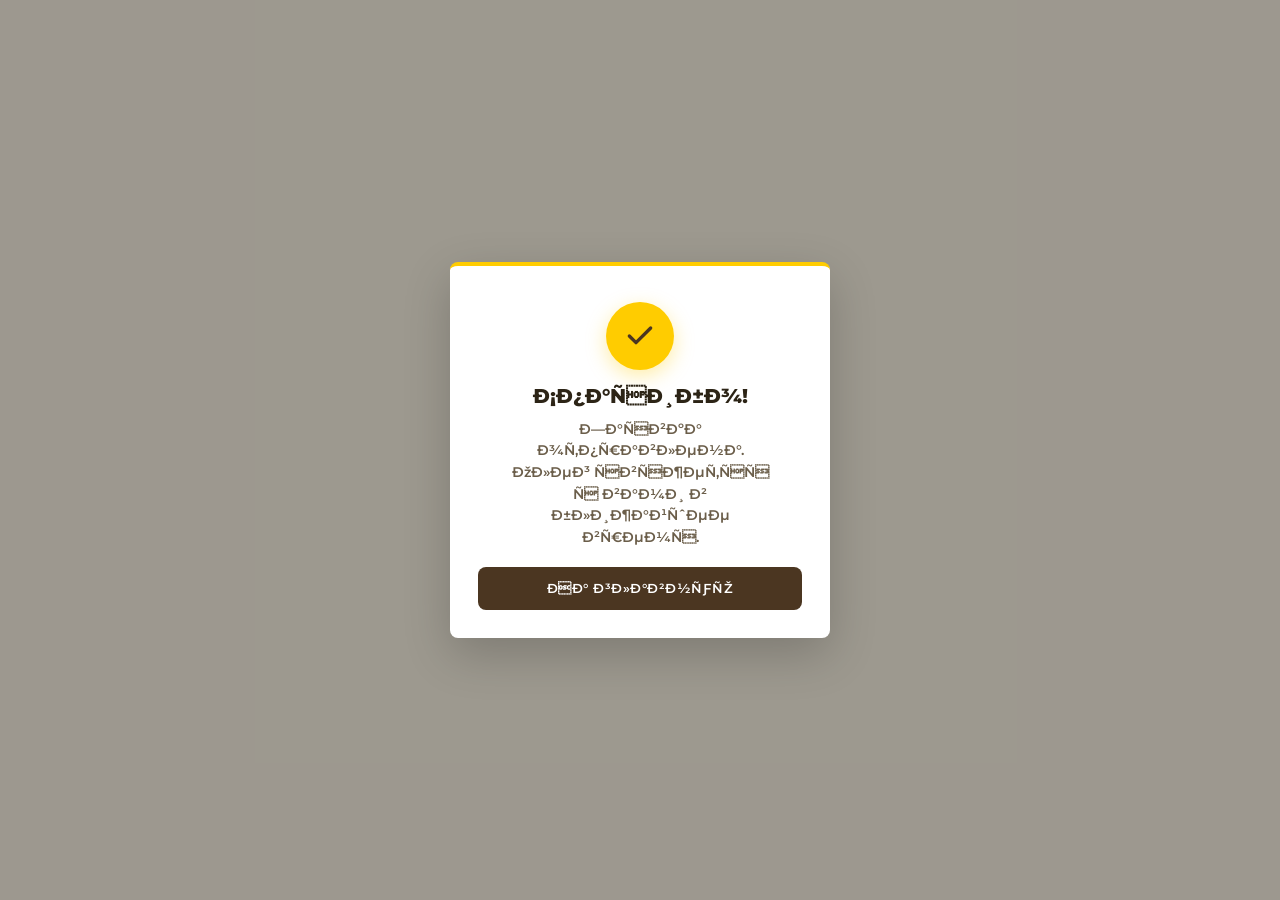
<file: thank-you.html>
<!DOCTYPE html>
<html lang="ru">
<head>
  <!-- Google Tag Manager -->
  <script>(function(w,d,s,l,i){w[l]=w[l]||[];w[l].push({'gtm.start':
  new Date().getTime(),event:'gtm.js'});var f=d.getElementsByTagName(s)[0],
  j=d.createElement(s),dl=l!='dataLayer'?'&l='+l:'';j.async=true;j.src=
  'https://www.googletagmanager.com/gtm.js?id='+i+dl;f.parentNode.insertBefore(j,f);
  })(window,document,'script','dataLayer','GTM-PWKSP5TH');</script>
  <!-- End Google Tag Manager -->
  <!-- Yandex.Metrika counter -->
  <script type="text/javascript">
    (function(m,e,t,r,i,k,a){
        m[i]=m[i]||function(){(m[i].a=m[i].a||[]).push(arguments)};
        m[i].l=1*new Date();
        for (var j = 0; j < document.scripts.length; j++) {if (document.scripts[j].src === r) { return; }}
        k=e.createElement(t),a=e.getElementsByTagName(t)[0],k.async=1,k.src=r,a.parentNode.insertBefore(k,a)
    })(window, document,'script','https://mc.yandex.ru/metrika/tag.js?id=112725760', 'ym');

    ym(112725760, 'init', {ssr:true, webvisor:true, clickmap:true, ecommerce:"dataLayer", referrer: document.referrer, url: location.href, accurateTrackBounce:true, trackLinks:true});
  </script>
  <noscript><div><img src="https://mc.yandex.ru/watch/112725760" style="position:absolute; left:-9999px;" alt="" /></div></noscript>
  <!-- /Yandex.Metrika counter -->
  <meta charset="UTF-8">
  <meta name="viewport" content="width=device-width, initial-scale=1.0">
  <meta name="robots" content="noindex, nofollow">
  <title>Спасибо! — ТОПАГРОБЕЛ</title>
  <link rel="icon" href="images/logo_ekskavator_nadezhny_variant_1.svg" type="image/svg+xml">
  <link rel="preconnect" href="https://fonts.googleapis.com">
  <link rel="preconnect" href="https://fonts.gstatic.com" crossorigin>
  <link href="https://fonts.googleapis.com/css2?family=Montserrat:wght@400;500;600;700;800&display=swap" rel="stylesheet">
  <link rel="stylesheet" href="css/style.css">
</head>
<body class="thank-you-page">
  <!-- Google Tag Manager (noscript) -->
  <noscript><iframe src="https://www.googletagmanager.com/ns.html?id=GTM-PWKSP5TH"
  height="0" width="0" style="display:none;visibility:hidden"></iframe></noscript>
  <!-- End Google Tag Manager (noscript) -->

  <div class="thank-you-page__backdrop">
    <div class="thank-you-page__window" role="dialog" aria-labelledby="thankYouTitle" aria-modal="true">
      <div class="thank-you">
        <div class="thank-you__icon" aria-hidden="true">
          <svg width="32" height="32" viewBox="0 0 24 24" fill="none" stroke="currentColor" stroke-width="2.5" stroke-linecap="round" stroke-linejoin="round">
            <path d="M20 6L9 17l-5-5"/>
          </svg>
        </div>
        <h1 class="thank-you__title" id="thankYouTitle">Спасибо!</h1>
        <p class="thank-you__text">Заявка отправлена. Олег свяжется с вами в ближайшее время.</p>
        <p class="thank-you__phone" id="thankYouPhone" hidden></p>
        <a href="index.html" class="btn btn--brown btn--full thank-you__btn">На главную</a>
      </div>
    </div>
  </div>

  <script>
    (function () {
      var params = new URLSearchParams(location.search);
      var name = params.get('name') || '';
      var phone = params.get('phone') || '';
      var formId = params.get('form') || '';
      var source = params.get('source') || '';
      var equipment = params.get('equipment') || '';

      var title = document.getElementById('thankYouTitle');
      var phoneEl = document.getElementById('thankYouPhone');

      if (name && title) title.textContent = name + ', спасибо!';
      if (phone && phoneEl) {
        phoneEl.textContent = phone;
        phoneEl.hidden = false;
      }

      window.dataLayer = window.dataLayer || [];
      window.dataLayer.push({
        event: 'form_submit_success',
        pagePath: location.pathname,
        pageTitle: document.title,
        pageLocation: location.href,
        form_id: formId,
        form_source: source,
        equipment_name: equipment
      });
    })();
  </script>
</body>
</html>
</file>
<file: css/style.css>
:root {
  --yellow: #FFCC00;
  --yellow-dark: #E6B800;
  --primary: #B8860B;
  --primary-light: #D4AF37;
  --primary-dark: #8B6914;
  --slate: #B8860B;
  --slate-light: #D4AF37;
  --brown: #B8860B;
  --brown-light: #D4AF37;
  --dark: #4A3C10;
  --gray-bg: #FAF8F3;
  --section-bg-a: #FAF8F3;
  --section-bg-b: #F0EBE3;
  --gray-light: #FAFAFA;
  --gray-border: #E8E0D0;
  --text: #2C2416;
  --text-light: #6B5E4A;
  --white: #FFFFFF;
  --purple-bg: #F5F0E6;
  --green-bg: #FFF9E6;
  --container: 1200px;
  --radius: 8px;
  --radius-card: 20px;
  --transition: 0.3s ease;
  --header-h: 72px;
  --mobile-bar-h: 56px;
  --btn-brown: #4B3621;
  --btn-brown-hover: #5D4037;
}

*, *::before, *::after { box-sizing: border-box; margin: 0; padding: 0; }

html {
  scroll-behavior: smooth;
}

body {
  font-family: 'Montserrat', sans-serif;
  font-size: 14px;
  line-height: 1.5;
  color: var(--text);
  background: var(--section-bg-a);
  overflow-x: hidden;
}

img { max-width: 100%; height: auto; display: block; }
a { text-decoration: none; color: inherit; transition: color var(--transition); }
ul, ol { list-style: none; }
input, button, select { font-family: inherit; font-size: inherit; }

.container {
  max-width: var(--container);
  margin: 0 auto;
  padding: 0 20px;
}

.screen-section {
  height: 100vh;
  height: 100dvh;
  min-height: 100vh;
  min-height: 100dvh;
  display: flex;
  flex-direction: column;
  justify-content: center;
  overflow: hidden;
  padding: calc(var(--header-h) + 8px) 0 12px;
  box-sizing: border-box;
}

.screen-section > .container {
  width: 100%;
  max-height: calc(100vh - var(--header-h) - 20px);
  max-height: calc(100dvh - var(--header-h) - 20px);
  overflow: hidden;
  display: flex;
  flex-direction: column;
  justify-content: center;
}

.section--bg-a { background: var(--section-bg-a); }
.section--bg-b { background: var(--section-bg-b); }

.section-title {
  font-size: 22px;
  font-weight: 800;
  text-transform: uppercase;
  letter-spacing: 1px;
  margin-bottom: 16px;
  text-align: center;
  flex-shrink: 0;
}

.section-title--left { text-align: left; font-size: 18px; }

.btn {
  display: inline-flex;
  align-items: center;
  justify-content: center;
  padding: 12px 28px;
  border: none;
  border-radius: var(--radius);
  font-weight: 600;
  font-size: 13px;
  text-transform: uppercase;
  letter-spacing: 0.5px;
  cursor: pointer;
  transition: background var(--transition), transform var(--transition);
}

.btn:hover {
  transform: translateY(-1px);
}

.btn--brown,
.btn--primary,
.btn--yellow {
  background: var(--btn-brown);
  color: var(--white);
}

.btn--brown:hover,
.btn--primary:hover,
.btn--yellow:hover {
  background: var(--btn-brown-hover);
}

.btn--ghost {
  background: var(--gray-bg);
  color: var(--text);
}

.btn--ghost:hover {
  background: var(--section-bg-b);
}

.btn--sm { padding: 10px 20px; font-size: 12px; }
.btn--full { width: 100%; }

.logo { display: flex; align-items: center; gap: 12px; }
.logo__img {
  display: block;
  width: 52px;
  height: 52px;
  flex-shrink: 0;
  object-fit: contain;
}
.logo__text { font-size: 20px; font-weight: 800; letter-spacing: 0.5px; }
.header__logo .logo__text { text-transform: uppercase; }
.logo--footer .logo__text { color: var(--white); }
.logo--footer .logo__img { width: 32px; height: 32px; }
.logo--footer .logo__text { font-size: 14px; }
.logo--footer { gap: 8px; }

/* Header */
.header {
  position: fixed;
  top: 0;
  left: 0;
  right: 0;
  z-index: 100;
  background: var(--white);
  box-shadow: 0 2px 8px rgba(0, 0, 0, 0.06);
  transition: transform var(--transition), box-shadow var(--transition);
}

.header__bar {
  display: grid;
  grid-template-columns: auto 1fr auto;
  align-items: center;
  gap: 24px;
  padding: 14px 20px;
  min-height: 68px;
}

.header__burger {
  display: none;
  flex-direction: column;
  justify-content: center;
  gap: 5px;
  width: 44px;
  height: 44px;
  padding: 10px;
  border: none;
  border-radius: var(--radius);
  background: var(--gray-bg);
  cursor: pointer;
  flex-shrink: 0;
}

.header__burger span {
  display: block;
  height: 2px;
  background: var(--brown);
  border-radius: 1px;
  transition: transform var(--transition), opacity var(--transition);
}

.header__burger[aria-expanded="true"] span:nth-child(1) {
  transform: translateY(7px) rotate(45deg);
}

.header__burger[aria-expanded="true"] span:nth-child(2) {
  opacity: 0;
}

.header__burger[aria-expanded="true"] span:nth-child(3) {
  transform: translateY(-7px) rotate(-45deg);
}

.header__logo {
  justify-self: start;
  flex-shrink: 0;
}

.header__brand {
  display: flex;
  align-items: center;
  gap: 10px;
  justify-self: start;
  min-width: 0;
}

.header__logo-phone {
  display: none;
  font-size: 16px;
  font-weight: 800;
  letter-spacing: 0.2px;
  color: var(--text);
  white-space: nowrap;
}

.header__nav {
  display: flex;
  justify-content: center;
  min-width: 0;
}

.nav__list {
  display: flex;
  flex-wrap: wrap;
  justify-content: center;
  gap: 4px;
}

.nav__link {
  display: block;
  padding: 10px 18px;
  font-weight: 600;
  font-size: 12px;
  text-transform: uppercase;
  letter-spacing: 0.3px;
  border-radius: var(--radius);
  transition: background var(--transition), color var(--transition);
  white-space: nowrap;
}

.nav__link:hover,
.nav__link--active {
  background: var(--yellow);
}

.header__actions {
  display: flex;
  align-items: center;
  gap: 14px;
  justify-self: end;
  flex-shrink: 0;
}

.header__contact {
  display: flex;
  flex-direction: column;
  align-items: flex-end;
  gap: 6px;
}

.header__phone {
  font-size: 18px;
  font-weight: 800;
  white-space: nowrap;
  letter-spacing: 0.2px;
}

.header__phone:hover,
.header__logo-phone:hover {
  color: var(--brown);
}

@media (min-width: 769px) {
  a[href^="tel:"]:not(.nav-mobile__call):not(.mobile-call-bar__phone),
  a.phone-static {
    cursor: default;
    pointer-events: none;
    text-decoration: none;
  }

  .header__logo-phone {
    pointer-events: none;
    cursor: default;
  }

  .header__phone:not([href]),
  .footer__phone:not([href]),
  a.contact-item__value:not([href]),
  .about-card__text a:not([href]) {
    cursor: default;
    pointer-events: none;
  }

  .header__phone:not([href]):hover,
  .footer__phone:not([href]):hover,
  a.contact-item__value:not([href]):hover,
  a.phone-static:hover {
    color: inherit;
  }

  .about-card__text a:not([href]):hover {
    color: var(--btn-brown);
    text-decoration: none;
  }
}

.messenger-links {
  display: flex;
  align-items: center;
  gap: 6px;
  flex-wrap: wrap;
}

.messenger-links--inline {
  display: inline-flex;
  vertical-align: middle;
  margin-left: 4px;
}

.messenger-links--nav {
  justify-content: center;
  margin: 0;
}

.messenger-link {
  display: inline-flex;
  align-items: center;
  justify-content: center;
  width: 32px;
  height: 32px;
  border-radius: 50%;
  color: var(--white);
  transition: transform var(--transition), opacity var(--transition);
}

.messenger-link:hover {
  transform: scale(1.08);
  opacity: 0.92;
}

.messenger-link--whatsapp { background: #25d366; }
.messenger-link--telegram { background: #229ed9; }
.messenger-link--viber { background: #7360f2; }

.messenger-links--compact .messenger-link {
  width: 28px;
  height: 28px;
}

.messenger-links--compact .messenger-link svg {
  width: 16px;
  height: 16px;
}

.contact-item [data-messenger-links] {
  margin-top: 8px;
}

.contact-item [data-messenger-links] .messenger-links {
  justify-content: flex-start;
}

.footer__contacts [data-messenger-links] {
  margin-top: 6px;
}

.footer__contacts .messenger-links {
  justify-content: flex-end;
}

.footer__contacts .messenger-links--compact .messenger-link {
  width: 26px;
  height: 26px;
}

/* Hero banner slideshow */
.hero-banner.screen-section {
  padding: var(--header-h) 0 0;
  justify-content: stretch;
  overflow: hidden;
}

.hero-banner-swiper {
  width: 100%;
  flex: 1;
  min-height: 0;
}

.hero-banner-swiper .swiper-slide {
  height: 100%;
}

.hero-banner__slide {
  position: relative;
  overflow: hidden;
  background: var(--gray-bg);
}

.hero-banner__content {
  position: relative;
  z-index: 2;
  width: 100%;
  height: 100%;
  max-width: none;
  margin: 0;
  padding: 16px 24px 56px;
  box-sizing: border-box;
  display: flex;
  align-items: stretch;
  justify-content: center;
}

.hero-banner__card {
  width: 100%;
  height: 100%;
  flex: 1;
  min-height: 0;
  display: flex;
  flex-direction: column;
  border-radius: var(--radius-card);
  background-color: var(--gray-bg);
  background-size: 100% 100%;
  background-repeat: no-repeat;
  background-position: center;
  box-shadow: 0 8px 32px rgba(0, 0, 0, 0.12);
  overflow: hidden;
}

.hero-banner__card-inner {
  flex: 1;
  min-height: 0;
  display: grid;
  grid-template-columns: 1fr 1fr;
  gap: 24px;
  align-items: center;
  padding: clamp(24px, 4vh, 48px) clamp(28px, 5vw, 64px);
  box-sizing: border-box;
}

.hero-banner__card-copy {
  display: flex;
  flex-direction: column;
  justify-content: center;
  gap: clamp(20px, 3vh, 40px);
  height: 100%;
}

.hero-banner__title {
  font-size: clamp(22px, 3.2vw, 44px);
  font-weight: 800;
  line-height: 1.15;
  text-transform: uppercase;
  letter-spacing: 0.5px;
  color: var(--text);
  max-width: 100%;
}

.hero-banner__desc {
  font-size: clamp(14px, 1.7vw, 18px);
  line-height: 1.6;
  color: var(--text-light);
  max-width: 38ch;
}

.hero-banner__order {
  align-self: flex-start;
  padding: 14px 40px;
  font-size: 14px;
}

.hero-banner__card-media {
  display: flex;
  align-items: center;
  justify-content: center;
  height: 100%;
  min-height: 0;
}

.hero-banner__combo {
  display: flex;
  align-items: center;
  justify-content: center;
  gap: clamp(10px, 2vw, 24px);
  max-width: 100%;
  height: 100%;
}

.hero-banner__combo-plus {
  flex-shrink: 0;
  font-size: clamp(36px, 5vw, 64px);
  font-weight: 800;
  line-height: 1;
  color: var(--btn-brown);
}

.hero-banner__equipment--addon {
  max-height: min(42vh, 300px);
}

.hero-banner__equipment {
  max-width: 100%;
  max-height: min(58vh, 480px);
  width: auto;
  height: auto;
  object-fit: contain;
}

/* Убирает белый/светлый фон у локальных PNG/WebP на белой части карточки */
.hero-banner__equipment--knockout {
  mix-blend-mode: multiply;
  -webkit-mask-image: radial-gradient(
    ellipse 92% 88% at 50% 50%,
    #000 42%,
    rgba(0, 0, 0, 0.75) 58%,
    rgba(0, 0, 0, 0.35) 72%,
    transparent 82%
  );
  mask-image: radial-gradient(
    ellipse 92% 88% at 50% 50%,
    #000 42%,
    rgba(0, 0, 0, 0.75) 58%,
    rgba(0, 0, 0, 0.35) 72%,
    transparent 82%
  );
  -webkit-mask-repeat: no-repeat;
  mask-repeat: no-repeat;
  -webkit-mask-position: center;
  mask-position: center;
  -webkit-mask-size: 100% 100%;
  mask-size: 100% 100%;
}

.hero-banner__equipment--knockout.hero-banner__equipment--mask-wide-h {
  -webkit-mask-image: radial-gradient(
    ellipse 58% 90% at 50% 50%,
    #000 30%,
    rgba(0, 0, 0, 0.85) 46%,
    rgba(0, 0, 0, 0.5) 62%,
    rgba(0, 0, 0, 0.2) 76%,
    transparent 90%
  );
  mask-image: radial-gradient(
    ellipse 58% 90% at 50% 50%,
    #000 30%,
    rgba(0, 0, 0, 0.85) 46%,
    rgba(0, 0, 0, 0.5) 62%,
    rgba(0, 0, 0, 0.2) 76%,
    transparent 90%
  );
}

.hero-banner__controls {
  position: absolute;
  bottom: 44px;
  left: 50%;
  transform: translateX(-50%);
  z-index: 10;
  display: flex;
  flex-direction: column;
  align-items: center;
  gap: 10px;
}

.hero-banner__pagination {
  position: static !important;
  width: auto !important;
  bottom: auto !important;
}

.hero-banner__pagination .swiper-pagination-bullet {
  width: 10px;
  height: 10px;
  border-radius: 50%;
  background: var(--yellow);
  opacity: 0.4;
  transition: opacity var(--transition), transform var(--transition);
}

.hero-banner__pagination .swiper-pagination-bullet-active {
  opacity: 1;
  background: var(--yellow);
  transform: scale(1.25);
  box-shadow: 0 0 0 2px var(--brown);
}

.hero-banner__nav {
  display: flex;
  gap: 8px;
}

.hero-banner__arrow {
  width: 44px;
  height: 44px;
  border: none;
  border-radius: 50%;
  background: var(--yellow);
  color: var(--brown);
  display: flex;
  align-items: center;
  justify-content: center;
  cursor: pointer;
  transition: background var(--transition), transform var(--transition);
}

.hero-banner__arrow:hover {
  background: var(--yellow-dark);
  transform: scale(1.05);
}

/* Mobile nav */
.nav-mobile {
  position: fixed;
  inset: 0;
  z-index: 200;
  pointer-events: none;
  visibility: hidden;
}

.nav-mobile.is-open {
  pointer-events: auto;
  visibility: visible;
}

.nav-mobile__backdrop {
  position: absolute;
  inset: 0;
  border: none;
  background: rgba(0, 0, 0, 0.45);
  cursor: pointer;
  opacity: 0;
  transition: opacity var(--transition);
}

.nav-mobile.is-open .nav-mobile__backdrop {
  opacity: 1;
}

.nav-mobile__panel {
  position: absolute;
  top: 12px;
  right: 12px;
  width: min(320px, calc(100vw - 24px));
  max-height: calc(100dvh - 24px);
  padding: 16px;
  background: var(--white);
  border-radius: var(--radius-card);
  box-shadow: 0 16px 48px rgba(0, 0, 0, 0.18);
  display: flex;
  flex-direction: column;
  gap: 12px;
  overflow-y: auto;
  transform: translateX(calc(100% + 16px));
  transition: transform var(--transition);
}

.nav-mobile.is-open .nav-mobile__panel {
  transform: translateX(0);
}

.nav-mobile__head {
  display: flex;
  align-items: center;
  justify-content: space-between;
  gap: 12px;
  padding-bottom: 4px;
  border-bottom: 1px solid var(--gray-border);
}

.nav-mobile__brand {
  font-size: 15px;
  font-weight: 800;
  letter-spacing: 0.5px;
}

.nav-mobile__close {
  display: flex;
  align-items: center;
  justify-content: center;
  width: 40px;
  height: 40px;
  border: none;
  border-radius: var(--radius);
  background: var(--gray-bg);
  color: var(--text);
  cursor: pointer;
  flex-shrink: 0;
}

.nav-mobile__close:hover {
  background: var(--section-bg-b);
}

.nav-mobile__links {
  display: flex;
  flex-direction: column;
  gap: 2px;
}

.nav-mobile__link {
  display: block;
  padding: 11px 10px;
  font-weight: 700;
  font-size: 13px;
  text-transform: uppercase;
  border-radius: var(--radius);
}

.nav-mobile__link:hover {
  background: var(--gray-bg);
}

.nav-mobile__actions {
  display: flex;
  flex-direction: column;
  gap: 10px;
  padding-top: 4px;
  border-top: 1px solid var(--gray-border);
}

.nav-mobile__call {
  margin-top: 0;
}

.mobile-call-bar {
  display: none;
  position: fixed;
  bottom: 0;
  left: 0;
  right: 0;
  z-index: 90;
  height: var(--mobile-bar-h);
  align-items: center;
  justify-content: space-between;
  gap: 10px;
  padding: 0 12px;
  background: var(--btn-brown);
  color: var(--white);
  box-shadow: 0 -2px 12px rgba(0, 0, 0, 0.15);
}

.mobile-call-bar__phone {
  display: inline-flex;
  align-items: center;
  justify-content: center;
  gap: 10px;
  flex: 1;
  min-width: 0;
  height: 100%;
  font-weight: 800;
  font-size: 14px;
  text-transform: uppercase;
  color: var(--white);
}

.mobile-call-bar__phone:hover {
  color: var(--yellow);
}

body.nav-open {
  overflow: hidden;
}

/* Catalog */
.catalog.screen-section {
  height: auto;
  min-height: 100vh;
  min-height: 100dvh;
  overflow: visible;
}

.catalog.screen-section > .container {
  max-height: none;
  overflow: visible;
  justify-content: flex-start;
  padding-top: 8px;
  padding-bottom: 32px;
}

.catalog__title {
  font-size: clamp(24px, 4.5vw, 36px);
  font-weight: 800;
  text-transform: uppercase;
  letter-spacing: 1px;
  line-height: 1.15;
  margin-bottom: 8px;
  text-align: center;
  flex-shrink: 0;
}

.catalog__lead {
  font-size: clamp(14px, 1.8vw, 18px);
  font-weight: 600;
  line-height: 1.4;
  color: var(--text-light);
  text-align: center;
  margin: 0 0 20px;
}

.catalog-grid {
  display: grid;
  grid-template-columns: repeat(3, 1fr);
  gap: 18px;
  overflow: visible;
  flex: none;
  min-height: 0;
  align-items: stretch;
}

.product-card {
  text-align: center;
  display: flex;
  flex-direction: column;
  height: 100%;
  border-radius: var(--radius-card);
  overflow: hidden;
  transition: box-shadow var(--transition), transform var(--transition);
}

.product-card:hover {
  box-shadow: 0 10px 28px rgba(0, 0, 0, 0.12);
  transform: translateY(-2px);
}

.product-card--equipment {
  background-color: var(--gray-bg);
  background-image: url('../images/BackCard.webp');
  background-size: cover;
  background-position: center;
  background-repeat: no-repeat;
}

.product-card--equipment .product-card__visual {
  padding: 20px 16px 8px;
}

.product-card--addon {
  background: var(--white);
  border: 1px solid var(--gray-border);
  padding: 14px;
}

.product-card--addon .product-card__image {
  height: 144px;
  margin-bottom: 10px;
}

.product-card--equipment .product-card__image {
  height: 187px;
}

.product-card__image {
  height: 130px;
  display: flex;
  align-items: center;
  justify-content: center;
}

.product-card__image img {
  max-height: 185px;
  width: auto;
  max-width: 100%;
  object-fit: contain;
  filter: drop-shadow(0 6px 14px rgba(0, 0, 0, 0.15));
}

.product-card--addon .product-card__image img {
  max-height: 142px;
}

/* Убирает белый/серый фон у фото техники на BackCard */
.product-card__image img.product-card__img--knockout {
  mix-blend-mode: multiply;
  filter: none;
  -webkit-mask-image: radial-gradient(
    ellipse 90% 86% at 50% 48%,
    #000 38%,
    rgba(0, 0, 0, 0.8) 54%,
    rgba(0, 0, 0, 0.4) 70%,
    transparent 84%
  );
  mask-image: radial-gradient(
    ellipse 90% 86% at 50% 48%,
    #000 38%,
    rgba(0, 0, 0, 0.8) 54%,
    rgba(0, 0, 0, 0.4) 70%,
    transparent 84%
  );
  -webkit-mask-repeat: no-repeat;
  mask-repeat: no-repeat;
  -webkit-mask-position: center;
  mask-position: center;
  -webkit-mask-size: 100% 100%;
  mask-size: 100% 100%;
}

.product-card__body {
  display: flex;
  flex-direction: column;
  flex: 1;
  gap: 6px;
  padding: 14px 16px 18px;
  background: var(--white);
  min-height: 0;
}

.product-card--equipment .product-card__body {
  background: transparent;
  padding-top: 0;
}

.product-card__footer {
  display: flex;
  flex-direction: column;
  gap: 10px;
  padding-top: 10px;
  margin-top: 4px;
  border-top: 1px solid var(--gray-border);
}

.product-card__actions {
  display: grid;
  grid-template-columns: 1fr 1fr;
  gap: 8px;
}

.product-card__title {
  font-size: 13px;
  font-weight: 800;
  line-height: 1.35;
  color: var(--text);
  min-height: 2.7em;
}

.product-card__specs {
  display: flex;
  flex-direction: column;
  gap: 4px;
  flex: 1;
}

.product-card__reg {
  font-size: 11px;
  font-weight: 700;
  color: var(--brown);
}

.product-card__driver {
  font-size: 11px;
  color: var(--text-light);
  line-height: 1.4;
}

.product-card__highlight {
  font-size: 11px;
  font-weight: 700;
  color: var(--brown);
  line-height: 1.35;
}

.product-card__region {
  font-size: 11px;
  color: var(--text-light);
}

.product-card__spec {
  font-size: 12px;
  color: var(--text-light);
  line-height: 1.45;
  margin: 0;
}

.product-card__price {
  display: inline-block;
  align-self: center;
  font-size: clamp(18px, 1.8vw, 22px);
  font-weight: 800;
  color: var(--dark);
  background: var(--yellow);
  padding: 6px 12px;
  border-radius: 8px;
  letter-spacing: 0.2px;
  line-height: 1.2;
  margin: 0;
  text-transform: none;
}

.product-card--addon .product-card__body {
  padding: 0;
  background: transparent;
}

.product-card__actions .btn {
  width: 100%;
  padding: 10px 8px;
  font-size: 11px;
}

/* About */
.about-text.screen-section {
  height: auto;
  min-height: 100vh;
  min-height: 100dvh;
  overflow: visible;
}

.about-text.screen-section > .container {
  max-height: none;
  overflow: visible;
  justify-content: flex-start;
  padding-bottom: 40px;
}

.about-text__grid {
  display: grid;
  grid-template-columns: repeat(3, 1fr);
  gap: 20px;
  align-items: stretch;
}

.about-card {
  position: relative;
  display: flex;
  flex-direction: column;
  align-items: stretch;
  justify-content: stretch;
  min-height: 360px;
  height: 100%;
  border-radius: var(--radius-card);
  background-color: var(--gray-bg);
  background-image: url('../images/BackText.webp');
  background-size: cover;
  background-repeat: no-repeat;
  background-position: center;
  box-shadow: 0 8px 28px rgba(44, 36, 22, 0.1);
  overflow: hidden;
  transition: transform var(--transition), box-shadow var(--transition);
}

.about-card::before {
  content: '';
  position: absolute;
  inset: 0;
  background: rgba(250, 248, 243, 0.5);
  pointer-events: none;
}

.about-card:hover {
  transform: translateY(-3px);
  box-shadow: 0 12px 36px rgba(44, 36, 22, 0.14);
}

.about-card__body {
  position: relative;
  z-index: 1;
  display: flex;
  flex-direction: column;
  align-items: center;
  justify-content: flex-start;
  flex: 1;
  gap: 14px;
  width: 100%;
  padding: clamp(28px, 3.5vw, 40px);
  text-align: center;
}

.about-card__title {
  font-size: clamp(18px, 2.4vw, 24px);
  font-weight: 800;
  line-height: 1.15;
  text-transform: uppercase;
  letter-spacing: 0.14em;
  color: var(--btn-brown);
  margin: 0;
  width: 100%;
  min-height: 3.2em;
  display: flex;
  align-items: flex-end;
  justify-content: center;
  padding-bottom: 12px;
  border-bottom: 3px solid var(--yellow);
  text-shadow:
    0 1px 0 rgba(255, 255, 255, 0.9),
    0 2px 8px rgba(75, 54, 33, 0.12);
}

.about-card__text {
  font-size: clamp(14px, 1.6vw, 16px);
  font-weight: 500;
  line-height: 1.75;
  letter-spacing: 0.02em;
  color: #3d2e1a;
  max-width: 34ch;
  flex: 1;
  text-shadow: 0 1px 0 rgba(255, 255, 255, 0.85);
}

.about-card__text a {
  color: var(--btn-brown);
  font-weight: 800;
  text-decoration: none;
}

.about-card__text a:hover {
  color: var(--btn-brown-hover);
  text-decoration: underline;
  text-decoration-color: var(--btn-brown);
}

.about-card__text strong {
  font-weight: 800;
  color: #2a1f12;
}

.about-card .btn {
  align-self: center;
  margin-top: 6px;
  font-weight: 800;
  letter-spacing: 0.08em;
}

/* Slider */
.slider-wrap {
  display: flex;
  align-items: center;
  gap: 12px;
  flex: 1;
  min-height: 0;
}

.slider-btn {
  flex-shrink: 0;
  width: 40px;
  height: 40px;
  background: var(--yellow);
  border: none;
  border-radius: var(--radius);
  display: flex;
  align-items: center;
  justify-content: center;
  cursor: pointer;
}

.reviews-swiper { flex: 1; overflow: hidden; }

/* Factory team */
.factory-video.screen-section {
  height: auto;
  min-height: 0;
  overflow: visible;
  padding: calc(var(--header-h) + 12px) 0 48px;
}

.factory-video.screen-section > .container {
  align-items: center;
  overflow: visible;
  max-height: none;
  justify-content: flex-start;
}

.factory-video__inner {
  display: flex;
  flex-direction: column;
  align-items: stretch;
  justify-content: flex-start;
  flex: 0 1 auto;
  width: 100%;
  min-height: 0;
  gap: 12px;
}

.factory-video__drivers {
  display: grid;
  grid-template-columns: repeat(5, minmax(0, 1fr));
  gap: clamp(12px, 2vw, 20px);
  width: 100%;
  max-width: 1100px;
  margin: 0 auto;
  min-width: 0;
}

.factory-video__driver {
  display: flex;
  flex-direction: column;
  gap: 8px;
  margin: 0;
  min-width: 0;
}

.factory-video__driver-photo {
  width: 100%;
  aspect-ratio: 3 / 4;
  border-radius: var(--radius);
  overflow: hidden;
  box-shadow: 0 6px 20px rgba(44, 36, 22, 0.1);
  background: var(--section-bg-a);
}

.factory-video__driver-photo img {
  width: 100%;
  height: 100%;
  display: block;
  object-fit: cover;
  object-position: top center;
}

.factory-video__driver-name {
  flex-shrink: 0;
  font-size: clamp(10px, 1.2vw, 13px);
  font-weight: 600;
  line-height: 1.25;
  text-align: center;
  color: var(--text);
}

/* Compare: Почему мы — две карточки: фото сверху, список снизу */
.compare.screen-section {
  height: auto;
  min-height: 100vh;
  min-height: 100dvh;
  overflow: visible;
}

.compare.screen-section > .container {
  max-height: none;
  overflow: visible;
  display: flex;
  flex-direction: column;
  justify-content: flex-start;
  padding-bottom: 40px;
}

.compare__grid {
  display: grid;
  grid-template-columns: repeat(2, minmax(0, 1fr));
  gap: 24px;
  align-items: stretch;
  width: 100%;
}

.compare__card {
  display: flex;
  flex-direction: column;
  min-width: 0;
  background: var(--white);
  border-radius: var(--radius-card);
  overflow: hidden;
  box-shadow: 0 8px 28px rgba(44, 36, 22, 0.1);
}

.compare__image {
  width: 100%;
  aspect-ratio: 16 / 10;
  overflow: hidden;
  background: var(--gray-bg);
  flex-shrink: 0;
}

.compare__image img {
  width: 100%;
  height: 100%;
  object-fit: cover;
  display: block;
}

.compare__list--backtext {
  background-image: url('../images/BackText.webp');
}

.compare__list {
  position: relative;
  flex: 1;
  padding: clamp(22px, 3vw, 28px);
  border-radius: 0;
  background-color: var(--gray-bg);
  background-size: cover;
  background-repeat: no-repeat;
  background-position: center;
  text-align: center;
}

.compare__list::before {
  content: '';
  position: absolute;
  inset: 0;
  background: rgba(250, 248, 243, 0.5);
  pointer-events: none;
}

.compare__list > * {
  position: relative;
  z-index: 1;
}

.compare__card-title {
  font-size: clamp(16px, 2vw, 20px);
  font-weight: 800;
  line-height: 1.15;
  text-transform: uppercase;
  letter-spacing: 0.12em;
  color: var(--btn-brown);
  margin: 0 0 16px;
  padding-bottom: 12px;
  border-bottom: 3px solid var(--yellow);
  text-shadow:
    0 1px 0 rgba(255, 255, 255, 0.9),
    0 2px 8px rgba(75, 54, 33, 0.12);
}

.compare__items {
  list-style: none;
  margin: 0;
  padding: 0;
  text-align: left;
  max-width: 36ch;
  margin-inline: auto;
}

.compare__items li {
  position: relative;
  padding-left: 22px;
  margin-bottom: 10px;
  font-size: clamp(13px, 1.5vw, 15px);
  font-weight: 500;
  line-height: 1.6;
  color: #3d2e1a;
  text-shadow: 0 1px 0 rgba(255, 255, 255, 0.85);
}

.compare__items li:last-child {
  margin-bottom: 0;
}

.compare__items li strong {
  font-weight: 800;
  color: #2a1f12;
}

.compare__items--bad li::before {
  content: '✕';
  position: absolute;
  left: 0;
  color: #c62828;
  font-weight: 700;
}

.compare__items--good {
  counter-reset: compare-reasons;
}

.compare__items--good li {
  counter-increment: compare-reasons;
  padding-left: 30px;
}

.compare__items--good li::before {
  content: counter(compare-reasons);
  position: absolute;
  left: 0;
  top: 0;
  width: 20px;
  height: 20px;
  background: var(--yellow);
  border-radius: 50%;
  font-size: 11px;
  font-weight: 700;
  color: var(--text);
  text-align: center;
  line-height: 20px;
}

/* Consultation */
.consultation.screen-section {
  height: auto;
  min-height: 0;
  overflow: visible;
  padding: calc(var(--header-h) + 12px) 0 48px;
}

.consultation.screen-section > .container {
  max-height: none;
  overflow: visible;
  justify-content: flex-start;
}

.consultation__lead {
  font-size: clamp(13px, 1.6vw, 15px);
  line-height: 1.65;
  color: var(--text-light);
  text-align: center;
  max-width: 680px;
  margin: -4px auto 20px;
}

.consultation__inner {
  display: grid;
  grid-template-columns: minmax(0, 1fr) minmax(0, 1fr);
  gap: 32px;
  align-items: stretch;
  flex: 1;
  min-height: 0;
}

.consultation__left {
  display: flex;
  flex-direction: column;
  gap: 24px;
  min-width: 0;
}

.consultation__contacts {
  display: flex;
  flex-direction: column;
  gap: 16px;
}

.consultation__form {
  display: flex;
  flex-direction: column;
  gap: 10px;
  padding: 20px;
  background: var(--yellow);
  border-radius: var(--radius-card);
}

.consultation__form-title {
  font-size: 14px;
  font-weight: 800;
  text-transform: uppercase;
  margin-bottom: 4px;
}

.consultation__form input {
  width: 100%;
  padding: 12px 14px;
  border: none;
  border-radius: var(--radius);
  outline: none;
  font-size: 14px;
}

.consultation__form input:focus {
  box-shadow: 0 0 0 2px var(--brown);
}

.contact-item { display: flex; gap: 14px; align-items: flex-start; }
.contact-item__icon {
  width: 44px; height: 44px;
  background: var(--gray-bg);
  border-radius: 50%;
  display: flex;
  align-items: center;
  justify-content: center;
  color: var(--brown);
  flex-shrink: 0;
}
.contact-item__label { font-size: 11px; text-transform: uppercase; color: var(--text-light); margin-bottom: 2px; }
.contact-item__value { font-size: 15px; font-weight: 600; }
a.contact-item__value:hover { color: var(--brown); }

.consultation__photo {
  min-height: 280px;
  max-height: calc(100vh - var(--header-h) - 140px);
  display: flex;
  align-items: flex-start;
  justify-content: center;
}

.consultation__photo-frame {
  position: relative;
  display: inline-block;
  max-width: 100%;
  line-height: 0;
  border-radius: 28px;
  overflow: hidden;
  border: 1px solid transparent;
  box-shadow: 0 12px 32px rgba(44, 36, 22, 0.1);
}

.consultation__photo-frame img {
  display: block;
  width: auto;
  max-width: 100%;
  max-height: calc(100vh - var(--header-h) - 160px);
  height: auto;
  object-fit: contain;
  object-position: top center;
}

.consultation__photo-frame::after {
  content: '';
  position: absolute;
  inset: 0;
  border-radius: inherit;
  pointer-events: none;
  box-shadow: inset 0 0 18px 6px rgba(240, 235, 227, 0.22);
  background: radial-gradient(
    ellipse 98% 96% at 50% 40%,
    transparent 82%,
    rgba(240, 235, 227, 0.18) 94%,
    transparent 100%
  );
}

/* Site bottom: map + footer */
.site-bottom {
  padding: calc(var(--header-h) + 24px) 0 0;
}

.site-bottom__inner {
  display: flex;
  flex-direction: column;
  gap: 0;
  padding-bottom: 16px;
}

/* Map (Yandex) */
.map-section {
  display: flex;
  flex-direction: column;
  overflow: hidden;
  padding-bottom: 24px;
}

.map-section__head {
  flex-shrink: 0;
  text-align: center;
  padding: 0 0 12px;
}

.map-section__title {
  font-size: 22px;
  font-weight: 800;
  text-transform: uppercase;
  letter-spacing: 0.5px;
  margin-bottom: 6px;
}

.map-section__hint {
  font-size: 12px;
  color: var(--text-light);
  font-weight: 500;
}

.map-section__map {
  width: 100%;
  min-height: 460px;
  height: min(58vh, 520px);
  border-radius: var(--radius-card);
  overflow: hidden;
  box-shadow: 0 4px 20px rgba(0, 0, 0, 0.08);
}

.map-section__fallback {
  display: flex;
  align-items: center;
  justify-content: center;
  height: 100%;
  min-height: 320px;
  padding: 24px;
  text-align: center;
  color: var(--text-light);
  background: var(--gray-bg);
}

.map-balloon {
  max-width: 260px;
  font-family: 'Montserrat', sans-serif;
}

.map-balloon__img {
  width: 100%;
  height: 120px;
  object-fit: cover;
  border-radius: var(--radius);
  margin-bottom: 10px;
}

.map-balloon__place {
  font-size: 14px;
  font-weight: 700;
  margin-bottom: 4px;
  color: var(--text);
}

.map-balloon__dates {
  font-size: 12px;
  color: var(--text-light);
  line-height: 1.4;
}

.footer {
  background: var(--btn-brown);
  color: var(--white);
  padding: 10px 0 0;
}

.footer__inner {
  display: grid;
  grid-template-columns: auto 1fr auto;
  gap: 16px;
  padding-bottom: 8px;
  align-items: center;
}

.footer__nav { display: flex; gap: 24px; justify-content: center; align-items: start; }
.footer__col h4 { font-size: 10px; font-weight: 700; text-transform: uppercase; color: var(--yellow); margin-bottom: 4px; }
.footer__col ul li { margin-bottom: 2px; }
.footer__col--catalog ul {
  display: grid;
  grid-template-columns: repeat(2, minmax(0, 1fr));
  column-gap: 12px;
  row-gap: 2px;
}
.footer__col ul li a { font-size: 10px; line-height: 1.3; color: rgba(255, 255, 255, 0.75); }
.footer__col ul li a:hover { color: var(--white); }
.footer__right {
  display: flex;
  align-items: center;
  gap: 10px;
}
.footer__contacts { text-align: right; }
.footer__phone { font-size: 13px; font-weight: 700; display: block; margin-bottom: 0; line-height: 1.2; }
.footer__phone:hover { color: var(--yellow); }
.footer__manager { font-size: 10px; color: rgba(255, 255, 255, 0.7); margin: 0; line-height: 1.2; }
.footer__photo {
  width: 36px;
  height: 36px;
  border-radius: 50%;
  object-fit: cover;
  object-position: top center;
  flex-shrink: 0;
  display: block;
}
.footer__bottom {
  background: #3a2918;
  padding: 6px 12px;
  text-align: center;
  margin-top: 8px;
}

.footer__bottom p { font-size: 10px; color: rgba(255, 255, 255, 0.5); line-height: 1.3; }

/* Modal */
.modal {
  position: fixed;
  inset: 0;
  z-index: 200;
  display: flex;
  align-items: center;
  justify-content: center;
  padding: 20px;
  opacity: 0;
  visibility: hidden;
  transition: opacity var(--transition), visibility var(--transition);
}

.modal.is-open { opacity: 1; visibility: visible; }

.modal__backdrop {
  position: absolute;
  inset: 0;
  background: rgba(0,0,0,0.5);
}

.modal__dialog {
  position: relative;
  background: var(--white);
  border-radius: var(--radius);
  max-width: 560px;
  width: 100%;
  max-height: 85vh;
  overflow-y: auto;
  padding: 44px 24px 24px;
  z-index: 1;
}

.modal__close {
  position: absolute;
  top: 10px;
  right: 10px;
  display: flex;
  align-items: center;
  justify-content: center;
  width: 44px;
  height: 44px;
  border: none;
  border-radius: var(--radius);
  background: var(--gray-bg);
  font-size: 32px;
  font-weight: 400;
  cursor: pointer;
  line-height: 1;
  color: var(--text);
  transition: background var(--transition);
}

.modal__close:hover {
  background: var(--section-bg-b);
}

.modal__title { font-size: 16px; font-weight: 800; margin-bottom: 8px; text-transform: uppercase; }
.modal__desc {
  font-size: 14px;
  font-weight: 600;
  line-height: 1.6;
  color: var(--text);
  margin-bottom: 16px;
}
.modal__meta { font-size: 12px; color: var(--brown); margin-bottom: 4px; }
.modal__driver { font-size: 13px; margin-bottom: 16px; color: var(--text-light); }

.modal .specs {
  width: 100%;
  border-collapse: collapse;
  border: 1px solid var(--gray-border);
  margin-bottom: 16px;
}

.modal .specs td {
  padding: 9px 12px;
  font-size: 13px;
  font-weight: 600;
  border-bottom: 1px solid var(--gray-border);
}

.modal .specs tr:nth-child(odd) { background: var(--gray-light); }
.modal .specs td:first-child { font-weight: 700; color: var(--text-light); width: 45%; }
.modal .specs td:last-child { color: var(--text); }

.modal__actions {
  display: grid;
  grid-template-columns: 1fr;
  gap: 10px;
}

.modal__back {
  display: none;
}

.modal__dialog--order {
  max-width: 420px;
}

.order-form {
  display: flex;
  flex-direction: column;
  gap: 10px;
}

.order-form__title {
  font-size: 16px;
  font-weight: 800;
  text-transform: uppercase;
  margin-bottom: 4px;
}

.order-form input {
  width: 100%;
  padding: 12px 14px;
  border: 1px solid var(--gray-border);
  border-radius: var(--radius);
  outline: none;
  font-size: 14px;
  font-family: inherit;
}

.order-form input:focus {
  border-color: var(--brown);
  box-shadow: 0 0 0 2px rgba(75, 54, 33, 0.15);
}

.modal__dialog--thank-you {
  max-width: 400px;
  padding: 36px 28px 28px;
  text-align: center;
  border-top: 4px solid var(--yellow);
}

.thank-you {
  display: flex;
  flex-direction: column;
  align-items: center;
  gap: 10px;
}

.thank-you__icon {
  width: 68px;
  height: 68px;
  border-radius: 50%;
  background: var(--yellow);
  color: var(--btn-brown);
  display: flex;
  align-items: center;
  justify-content: center;
  margin-bottom: 4px;
  box-shadow: 0 6px 20px rgba(255, 204, 0, 0.35);
}

.thank-you__title {
  font-size: 20px;
  font-weight: 800;
  text-transform: uppercase;
  color: var(--text);
  line-height: 1.25;
}

.thank-you__text {
  font-size: 14px;
  font-weight: 600;
  line-height: 1.55;
  color: var(--text-light);
  max-width: 30ch;
}

.thank-you__phone {
  font-size: 16px;
  font-weight: 800;
  color: var(--btn-brown);
  padding: 10px 18px;
  background: var(--gray-bg);
  border-radius: var(--radius);
  border: 1px solid var(--gray-border);
  letter-spacing: 0.2px;
}

.thank-you__btn {
  margin-top: 8px;
}

.thank-you-page {
  margin: 0;
  min-height: 100vh;
  min-height: 100dvh;
  overflow: hidden;
}

.thank-you-page__backdrop {
  min-height: 100vh;
  min-height: 100dvh;
  display: flex;
  align-items: center;
  justify-content: center;
  padding: 20px;
  background: rgba(44, 36, 22, 0.45);
}

.thank-you-page__window {
  width: 100%;
  max-width: 380px;
  padding: 36px 28px 28px;
  background: var(--white);
  border-radius: var(--radius);
  border-top: 4px solid var(--yellow);
  box-shadow: 0 16px 48px rgba(0, 0, 0, 0.2);
  text-align: center;
  animation: thank-you-pop 0.35s ease;
}

@keyframes thank-you-pop {
  from {
    opacity: 0;
    transform: translateY(12px) scale(0.98);
  }
  to {
    opacity: 1;
    transform: translateY(0) scale(1);
  }
}

#thankYouModal {
  z-index: 210;
}

/* Responsive */
@media (max-width: 1024px) {
  .screen-section {
    height: auto;
    min-height: 100vh;
    overflow: visible;
    padding: calc(var(--header-h) + 20px) 0 40px;
  }
  .screen-section > .container { max-height: none; overflow: visible; }

  .factory-video.screen-section {
    padding: calc(var(--header-h) + 8px) 0 32px;
  }

  .factory-video__drivers {
    grid-template-columns: repeat(3, minmax(0, 1fr));
    max-width: 560px;
  }

  .hero-banner.screen-section {
    height: 100svh;
    height: 100dvh;
    min-height: 100svh;
    max-height: 100dvh;
    overflow: hidden;
    padding: var(--header-h) 0 0;
    justify-content: stretch;
  }

  .hero-banner__content {
    padding: 12px 16px 48px;
  }

  .hero-banner__card-inner {
    grid-template-columns: 1fr;
    grid-template-rows: auto 1fr;
    padding: 24px 20px;
    text-align: center;
    gap: 16px;
  }

  .hero-banner__card-copy {
    align-items: center;
    gap: 16px;
    height: auto;
  }

  .hero-banner__desc {
    max-width: none;
    text-align: center;
    font-size: clamp(16px, 2.4vw, 18px);
  }

  .hero-banner__title { font-size: clamp(24px, 5.6vw, 34px); }

  .hero-banner__combo {
    flex-wrap: wrap;
    gap: 8px;
  }

  .hero-banner__equipment--addon {
    max-height: min(28vh, 180px);
  }

  .hero-banner__combo-plus {
    font-size: clamp(28px, 8vw, 40px);
  }

  .hero-banner__order { align-self: center; }

  .hero-banner__equipment {
    max-height: min(36vh, 220px);
  }
  .catalog-grid { grid-template-columns: repeat(2, 1fr); }
  .about-text__grid { grid-template-columns: 1fr; }

  .about-card {
    min-height: 280px;
  }

  .about-card__text {
    max-width: none;
  }
  .compare__grid {
    grid-template-columns: 1fr;
    gap: 20px;
  }

  .consultation.screen-section {
    padding: calc(var(--header-h) + 8px) 0 32px;
  }

  .consultation__lead {
    margin-bottom: 16px;
  }

  .consultation__inner {
    grid-template-columns: 1fr;
  }

  .consultation__photo {
    max-height: 360px;
    order: -1;
  }

  .consultation__photo-frame img {
    max-height: 360px;
  }
  .footer__inner { grid-template-columns: 1fr; text-align: center; gap: 10px; }
  .footer__nav { flex-wrap: wrap; justify-content: center; gap: 16px; }
  .footer__col--catalog ul { grid-template-columns: 1fr; }
  .footer__right { justify-content: center; }
  .footer__contacts { text-align: center; }
  .footer__contacts .messenger-links { justify-content: center; }
  .footer__photo { margin: 0; }
}

@media (max-width: 1024px) {
  .header__bar {
    grid-template-columns: auto 1fr auto;
    gap: 12px 16px;
    padding: 12px 16px;
  }

  .header__nav {
    display: none;
  }

  .header__burger {
    display: flex;
    justify-self: end;
    grid-column: 3;
    grid-row: 1;
  }

  .header__logo,
  .header__brand {
    grid-column: 1;
    grid-row: 1;
  }

  .header__actions {
    grid-column: 2;
    grid-row: 1;
    justify-self: end;
  }

  .header__phone {
    font-size: 15px;
  }

  .header.header--hidden {
    transform: translateY(-100%);
  }
}

@media (max-width: 768px) {
  body {
    padding-bottom: var(--mobile-bar-h);
  }

  .mobile-call-bar {
    display: flex;
  }

  .hero-banner.screen-section {
    padding: var(--header-h) 0 var(--mobile-bar-h);
  }

  .hero-banner__content {
    padding: 8px 12px 56px;
  }

  .hero-banner__card-inner {
    padding: 18px 16px 12px;
    gap: 12px;
  }

  .hero-banner__card-copy {
    gap: 12px;
  }

  .hero-banner__title {
    font-size: clamp(26px, 7.4vw, 34px);
  }

  .hero-banner__desc {
    font-size: clamp(16px, 4.5vw, 19px);
    line-height: 1.5;
  }

  .hero-banner__order {
    font-size: 15px;
    padding: 14px 28px;
  }

  .hero-banner__equipment {
    max-height: min(30vh, 210px);
  }

  .hero-banner__controls {
    bottom: 12px;
  }

  .header__bar {
    position: relative;
    grid-template-columns: auto 1fr auto;
  }

  .header__brand {
    display: contents;
  }

  .header__logo {
    grid-column: 1;
    grid-row: 1;
  }

  .header__actions {
    display: none;
  }

  .header__logo .logo__text {
    display: none;
  }

  .header__logo-phone {
    display: inline;
    position: absolute;
    left: 50%;
    top: 50%;
    transform: translate(-50%, -50%);
    z-index: 2;
    font-size: clamp(18px, 5.4vw, 22px);
    padding: 8px 6px;
    pointer-events: auto;
    cursor: pointer;
    -webkit-tap-highlight-color: rgba(184, 134, 11, 0.2);
  }

  .header__burger {
    grid-column: 3;
    grid-row: 1;
  }

  .catalog-grid { grid-template-columns: 1fr; }
  .factory-video__drivers {
    grid-template-columns: repeat(2, minmax(0, 1fr));
    max-width: 340px;
  }
  .consultation__form input {
    padding: 10px 12px;
  }
  .map-section__map {
    min-height: 320px;
    height: min(50vh, 400px);
  }

  .modal__actions {
    grid-template-columns: 1fr 1fr;
  }

  .modal__back {
    display: inline-flex;
  }
}
</file>
